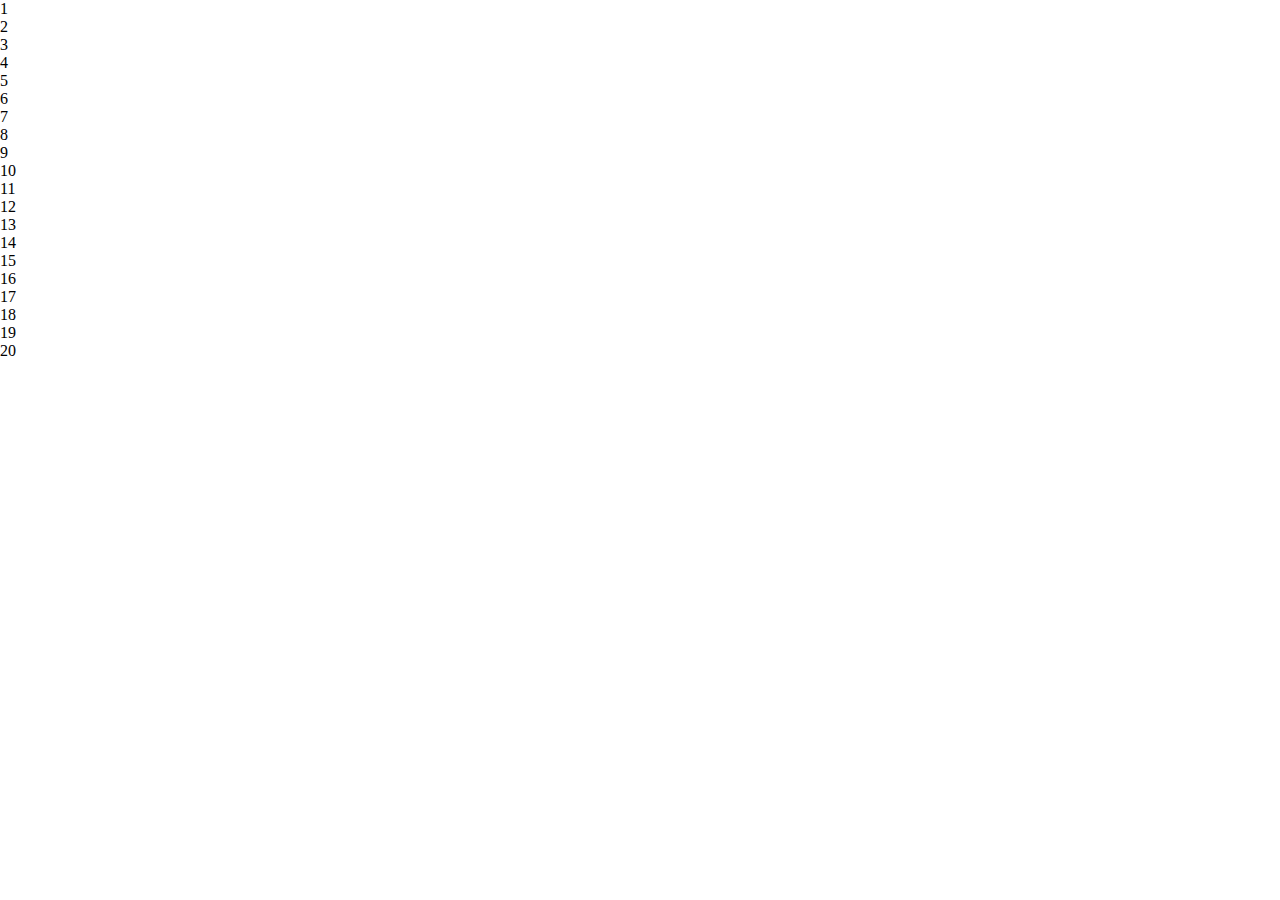
<file: port.html>
<!DOCTYPE html>
<html>
  <head>
    <title>MN Portfolio</title>
    <meta charset="utf-8">
    <meta name="viewport" content="width=device-width, initial-scale=1">
    <link rel="stylesheet" href="assets/css/main.css">
    <link href="https://fonts.googleapis.com/css?family=Song+Myung" rel="stylesheet">

    
  </head>
  <body>
      
    <div class="port-container">
       <section>
            <div class="p-column-1">1</div>
            <div class="p-column-2">2</div>
            <div class="p-column-3">3</div>
            <div class="p-column-4">4</div>
            <div class="p-column-5">5</div>
            <div class="p-column-6">6</div>
            <div class="p-column-7">7</div>
            <div class="p-column-8">8</div>
            <div class="p-column-9">9</div>
            <div class="p-column-10">10</div>
            <div class="p-column-11">11</div>
            <div class="p-column-12">12</div>
            <div class="p-column-13">13</div>
            <div class="p-column-14">14</div>
            <div class="p-column-15">15</div>
            <div class="p-column-16">16</div>
            <div class="p-column-17">17</div>
            <div class="p-column-18">18</div>
            <div class="p-column-19">19</div>
            <div class="p-column-20">20</div>

       </section>
    </div>
    
  </body>
  <script src="./assets/js/index.js"> </script> 
</html>
</file>
<file: assets/css/main.css>
h1, h2,
h3, h4, h5, p {
  margin-top: 10px; }

p {
  color: black;
  padding: 0px;
  margin: 0px; }

ul, li {
  padding-left: 0px;
  padding-right: 0px;
  padding-top: 0px;
  padding-bottom: 0px;
  margin-left: 0px;
  margin-right: 0px;
  margin-top: 0px;
  margin-bottom: 0px; }

::selection {
  background: #FFF498; }

::-moz-selection {
  background: #FFF498; }

img::selection {
  background: transparent; }

img::-moz-selection {
  background: transparent; }

body {
  -webkit-tap-highlight-color: #FFF498; }

.gigantic, .huge, .large, .bigger, .big,
h1, h2, h3, h4, h5, h6 {
  font-family: 'Ubuntu', sans-serif;
  color: #222;
  font-weight: bold; }

.gigantic {
  font-size: 110px;
  line-height: 1.09;
  letter-spacing: -2px; }

.huge, h1 {
  font-size: 68px;
  line-height: 1.05;
  letter-spacing: -1px; }

.large, h2 {
  font-size: 42px;
  line-height: 1.14; }

.bigger, h3 {
  font-size: 26px;
  line-height: 1.38; }

.big, h4 {
  font-size: 22px;
  line-height: 1.38; }

.small, small {
  font-size: 10px;
  line-height: 1.2; }

p {
  font-family: 'Open Sans', sans-serif;
  margin: 0 0 20px 0; }

em {
  font-style: italic; }

strong {
  font-weight: bold; }

hr {
  border: solid #ddd;
  border-width: 1px 0 0;
  clear: both;
  margin: 10px 0 30px;
  height: 0; }

ul {
  list-style: none; }

a {
  text-decoration: none; }

body {
  padding: 0px;
  margin: 0px; }

.container {
  display: grid;
  grid-gap: 2.5em;
  grid-template-columns: repeat(2, 1fr);
  margin: 0 auto;
  margin-right: 2em;
  margin-left: 2em; }

.header,
.footer {
  grid-column: span 2; }

.big,
.long,
.sq {
  position: relative;
  height: 100%;
  width: 100%;
  cursor: pointer; }

.sq {
  display: none; }

.header {
  height: 5em; }

.big {
  width: 100%;
  display: relative;
  height: 25em;
  grid-column: span 2; }

.long {
  height: 100%;
  position: relative;
  grid-column: span 2; }

.footer {
  height: 20em;
  text-align: center; }
  .footer .address,
  .footer .contact {
    padding-top: 10px; }
    .footer .address p,
    .footer .contact p {
      font-weight: 200; }

.overlay {
  position: relative;
  top: 0;
  right: 0;
  left: 0;
  height: 100%;
  width: 100%;
  transition: .5s ease;
  opacity: 0; }
  .overlay:hover {
    opacity: 1; }

.big:hover .overlay {
  opacity: 1; }

.text-left {
  position: relative;
  margin-left: -3em; }

.text {
  color: white;
  font-size: 20px;
  position: relative;
  width: 100%;
  height: 100%;
  top: -90%;
  left: -20%;
  transform: translate(-10%, -10%);
  -ms-transform: translate(-10%, -10%);
  text-align: center; }
  .text p {
    margin-top: -1em;
    margin-right: 55px;
    font-size: 16px;
    font-weight: 400;
    color: white; }

.social {
  display: flex;
  justify-content: center;
  margin-bottom: 2em; }
  .social li {
    padding-right: 10px; }

.social-icon {
  opacity: 0.5;
  cursor: pointer; }
  .social-icon:hover {
    opacity: 1; }

.menu {
  display: flex;
  justify-content: space-between;
  flex-direction: row-reverse;
  margin-top: 1.5em;
  cursor: pointer; }
  .menu:hover {
    color: pink; }
  .menu ul {
    display: flex;
    display: none;
    transform: rotate(90deg);
    transition: all 0.5s; }
  .menu li {
    padding-right: 10px; }
  .menu a {
    color: black; }
    .menu a:hover {
      color: pink; }

.bar1, .bar2, .bar3 {
  width: 35px;
  height: 2px;
  background-color: black;
  opacity: .5;
  margin: 6px 0;
  transition: 0.4s;
  margin-right: -.5em; }

.change .bar1 {
  -webkit-transform: rotate(-45deg) translate(-9px, 6px);
  transform: rotate(-45deg) translate(-7px, 6px);
  background-color: pink; }

.change .bar2 {
  opacity: 0; }

.change .bar3 {
  -webkit-transform: rotate(45deg) translate(-8px, -8px);
  transform: rotate(45deg) translate(-4px, -4px);
  background-color: pink; }

.topnav {
  overflow: hidden;
  margin-top: 1.6em; }

.topnav a {
  display: none;
  color: black;
  padding: 14px 16px;
  text-decoration: none;
  font-size: 17px; }

.topnav a:hover {
  color: pink; }

.topnav a.icon {
  position: absolute;
  right: 10px;
  top: 10px;
  display: block;
  color: black; }

.topnav.responsive {
  margin-top: 1em;
  display: flex; }

.topnav.responsive .icon {
  position: absolute;
  right: 10px;
  top: 10px;
  color: black; }

.topnav.responsive a {
  display: flex; }

@media screen and (min-width: 850px) {
  .white {
    color: white; }
  .bar1, .bar2, .bar3 {
    margin-right: 3.1em; }
  .big,
  .long,
  .sq {
    position: relative;
    height: 100%;
    width: 100%; }
  .sq {
    display: block;
    height: 20em; } }

@media screen and (min-width: 1226px) {
  .container {
    margin-right: 5em;
    margin-left: 5em;
    display: grid;
    grid-template-columns: repeat(4, 1fr); }
  .header,
  .footer {
    grid-column: span 4; }
  .big {
    background-color: violet;
    height: 25em;
    grid-column: span 2;
    grid-row: span 2;
    width: 100%;
    height: 100%; }
  .long {
    grid-column: span 2; }
  .sq {
    display: block;
    height: 16.5em; }
  .footer {
    margin-top: 10em;
    height: 15em;
    display: flex;
    justify-content: space-between;
    align-items: center;
    text-align: left; }
    .footer .address {
      margin-right: -150px; }
    .footer .contact {
      margin-top: 6em; }
  .order-1 {
    order: 1; }
  .order-2 {
    order: 2; }
  .order-3 {
    order: 3; }
  .order-4 {
    order: 4; }
  .order-5 {
    order: 5; } }
</file>
